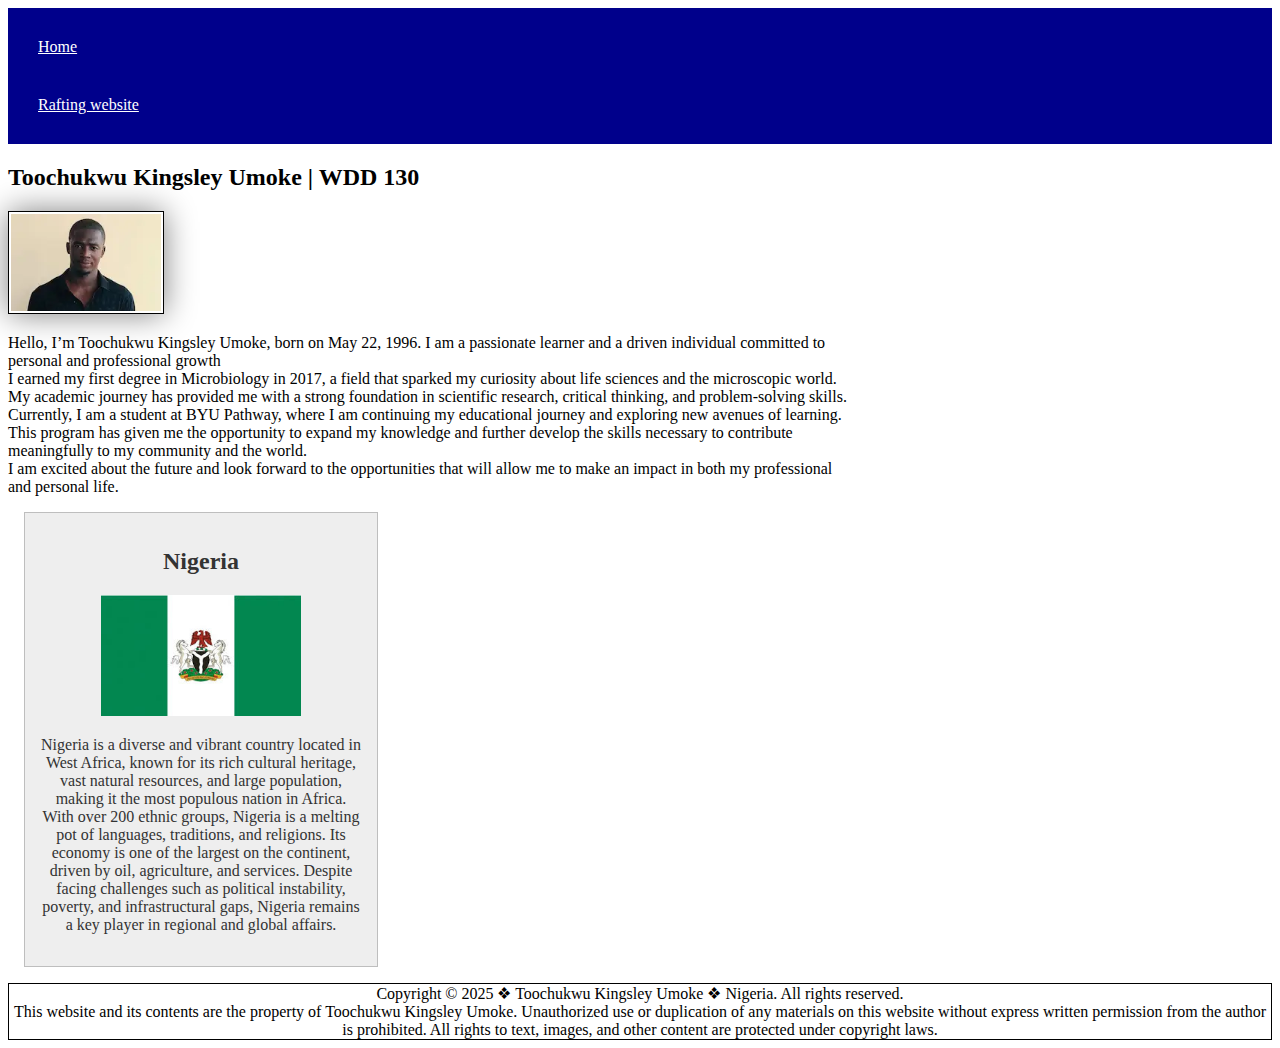
<file: index.html>
<!DOCTYPE html>
<html lang="en">
    <head>
        <title>Toochukwu Kingsley Umoke | WDD 130</title>
        <meta name="viewport" content="width=device-width, initial-scale=1.0">
        <meta charset="utf-8">
        <meta name="description" content="This page introduces Toochukwu Kingsley Umoke from Nigeria, a passionate learner and aspiring professional, showcasing his academic background in Microbiology, ongoing studies at BYU Pathway, and commitment to personal and community growth, all while highlighting his Nigerian roots and the rich cultural diversity of his homeland.">
        <meta name="author" content="Toochukwu kingsley Umoke">
        <link rel="stylesheet" href="./styles/styles.css">
    </head>

    <body>
        <header>
            <nav>
                <a href="#">Home</a>
                <a href="ww/">Rafting website</a>
            </nav>
        </header>

        <main>
            <h2>Toochukwu Kingsley Umoke | WDD 130</h2>
            <img src="./images/profile.webp" alt="Toochukwu" width="200">
            <p>
                Hello, I’m Toochukwu Kingsley Umoke, born on May 22, 1996. I am a passionate learner and a driven individual committed to personal and professional growth<br>
                I earned my first degree in Microbiology in 2017, a field that sparked my curiosity about life sciences and the microscopic world. My academic journey has provided me with a strong foundation in scientific research, critical thinking, and problem-solving skills.<br>
                Currently, I am a student at BYU Pathway, where I am continuing my educational journey and exploring new avenues of learning. This program has given me the opportunity to expand my knowledge and further develop the skills necessary to contribute meaningfully to my community and the world.<br>
                I am excited about the future and look forward to the opportunities that will allow me to make an impact in both my professional and personal life.
            </p>
        </main>

        <aside>
            <h2>Nigeria</h2>
            <img src="[data-uri]" alt="nigeria's flag">
            <p>Nigeria is a diverse and vibrant country located in West Africa, known for its rich cultural heritage, vast natural resources, and large population, making it the most populous nation in Africa. With over 200 ethnic groups, Nigeria is a melting pot of languages, traditions, and religions. Its economy is one of the largest on the continent, driven by oil, agriculture, and services. Despite facing challenges such as political instability, poverty, and infrastructural gaps, Nigeria remains a key player in regional and global affairs.</p>
        </aside>

        <footer>
            Copyright &copy; 2025 &#10070; Toochukwu Kingsley Umoke &#10070; Nigeria. All rights reserved. <br>
            This website and its contents are the property of Toochukwu Kingsley Umoke. Unauthorized use or duplication of any materials on this website without express written permission from the author is prohibited. All rights to text, images, and other content are protected under copyright laws.
        </footer>
    </body>
</html>
</file>
<file: styles/styles.css>
nav {
    background-color: darkblue;
    padding: 10px;
}

nav a {
    color: white;
    display: block;
    padding: 20px;
}

h1 {
    color: darkblue;
}

main img {
    width: 150px;
    height: auto;
    border: 1px solid black;
    padding: 2px;
    box-shadow: 0 0 30px gray;
}
p {
    padding: 10px;
}

main {
    max-width: 840px;
}

aside {
    width: 20rem;
    margin: 1rem;
    border: 1px solid rgba(0, 0, 0, 0.2);
    padding: 1rem;
    background-color: #eee;
    color: #333;
    text-align: center;
}

aside img {
    width: 200px;
    height: auto;
}

p {
    padding: 0;
}

footer {
    margin-top: 15px;
    border: 1px solid #000;
    text-align: center;
}
</file>
